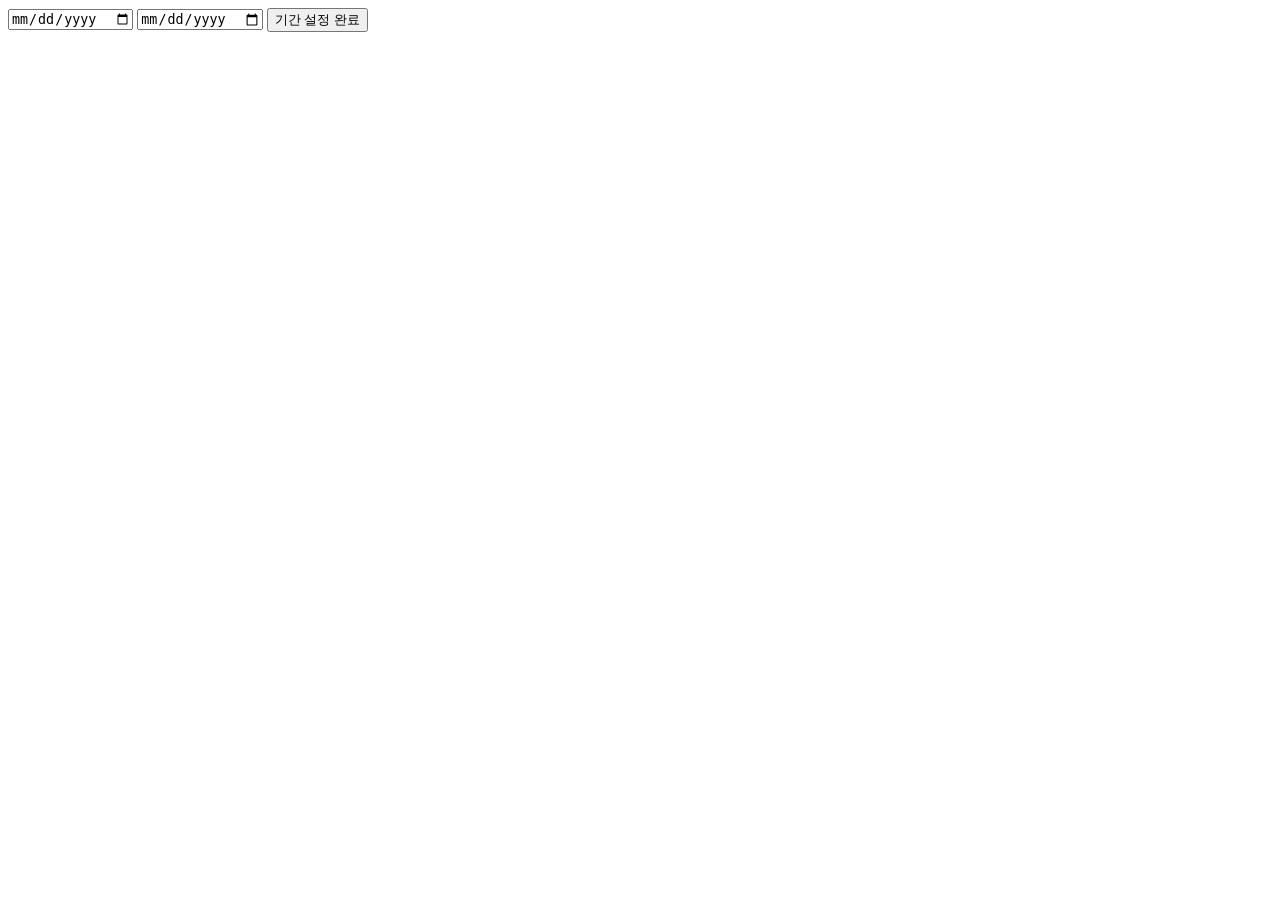
<file: src/main/resources/templates/settingDayBeta.html>
<!DOCTYPE html>
<html lang="en" xmlns:th="http://www.thymeleaf.org">
<head>
    <meta charset="UTF-8">
    <title>Title</title>
</head>
<body>

<div id="tab-container">
    <form th:action="@{/schedule}" method="get">
        <input type="date" id="start-date" name="startDate">
        <input type="date" id="end-date" name="endDate">
        <button type="submit">기간 설정 완료</button>
    </form>
</div>

<script>
</script>

</body>
</html>
</file>
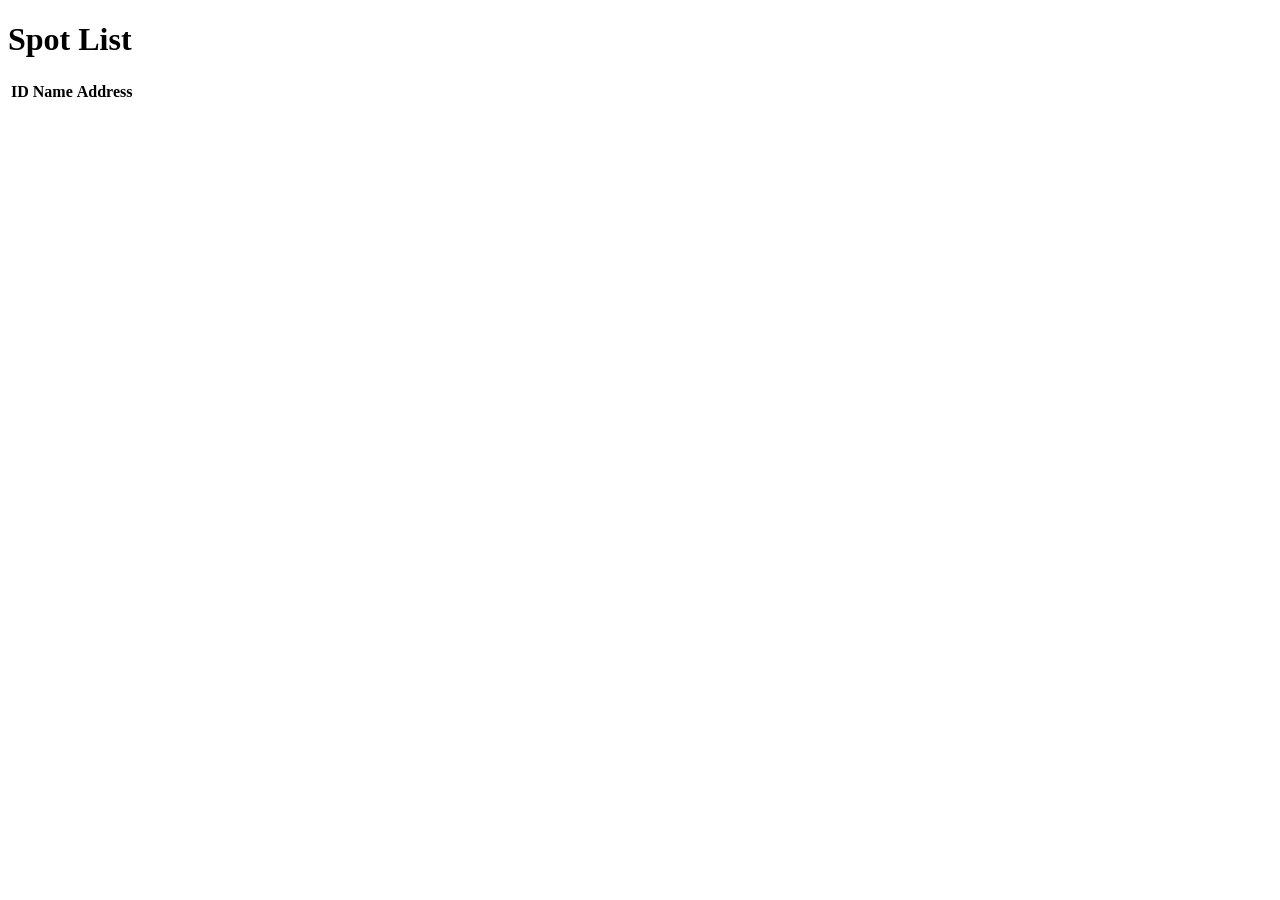
<file: src/main/resources/templates/spotView.html>
<!DOCTYPE html>
<html xmlns:th="http://www.thymeleaf.org">
<head>
    <title>Spot List</title>
</head>
<body>
<h1>Spot List</h1>
<table>
    <tr>
        <th>ID</th>
        <th>Name</th>
        <th>Address</th>
        <!-- 추가적인 필드들을 여기에 추가하세요 -->
    </tr>
    <tr th:each="spot : ${spots}">
        <td th:text="${spot.id}"></td>
        <td th:text="${spot.spotName}"></td>
        <td th:text="${spot.address}"></td>
        <!-- 추가적인 필드들을 여기에 추가하세요 -->
    </tr>
</table>
</body>
</html>
</file>
